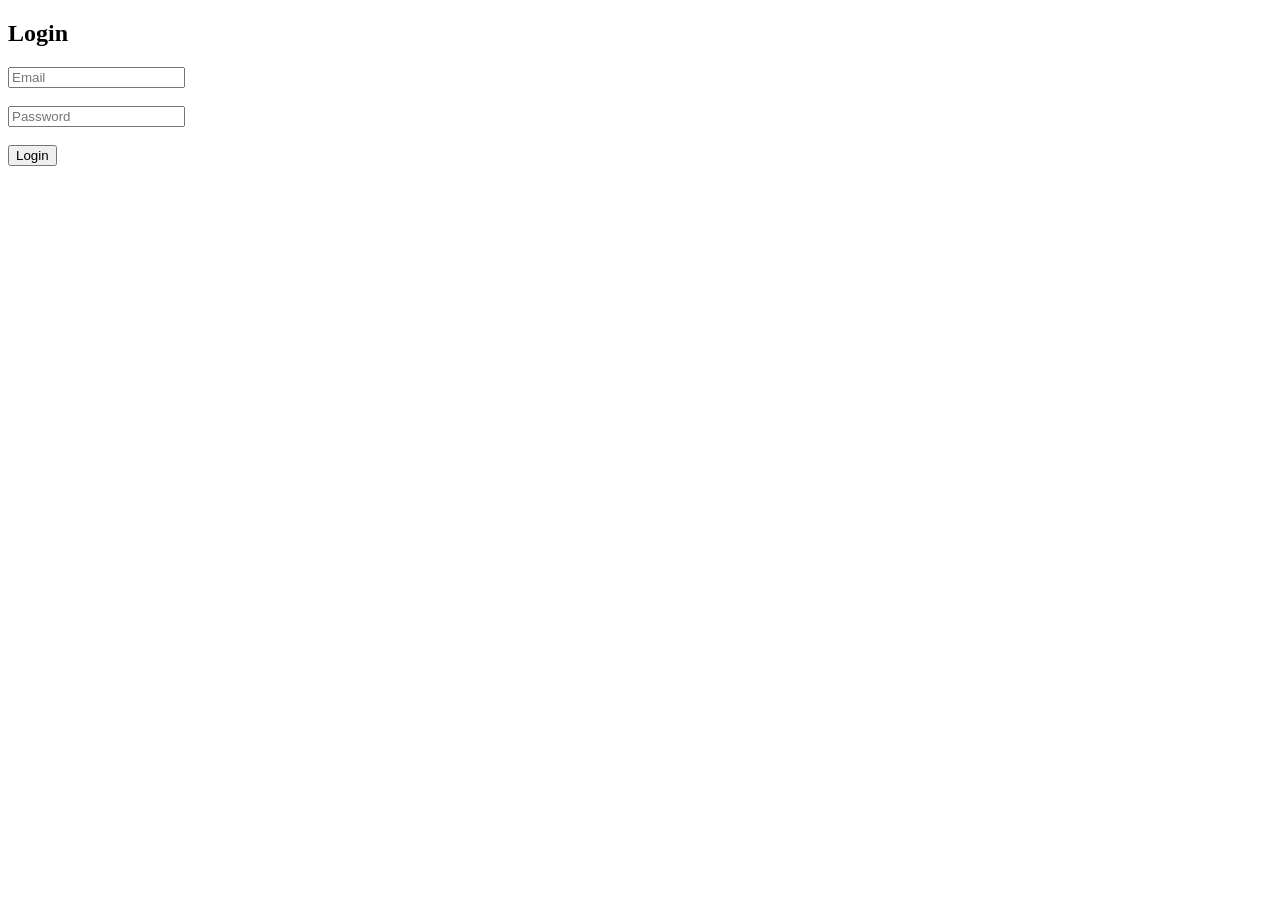
<file: frontend/index.html>
<!DOCTYPE html>
<html>
<head>
  <title>Login</title>
</head>
<body>
  <h2>Login</h2>

  <input id="email" placeholder="Email" />
  <br><br>
  <input id="password" type="password" placeholder="Password" />
  <br><br>

  <button onclick="login()">Login</button>

  <p id="msg"></p>

  <script src="js/app.js"></script>
</body>
</html>
</file>
